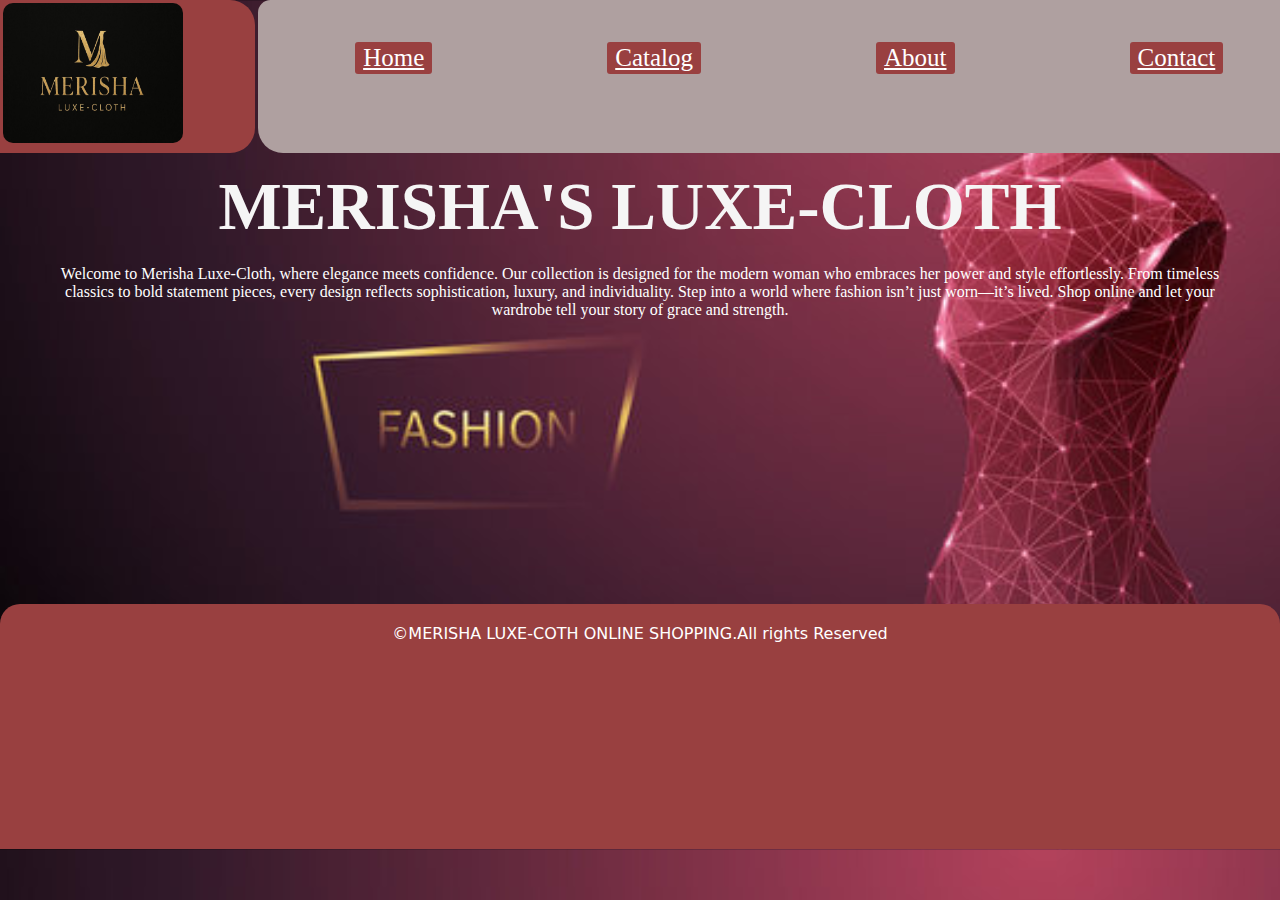
<file: merisha/index.html>
<!DOCTYPE html>
<html>
<head>
	<meta charset="utf-8">
	<meta name="viewport" content="width=device-width, initial-scale=1">
	<title>MERISHA'S LUXE-CLOTH</title>
	<link rel="stylesheet" type="text/css" href="style.css">
	<style type="text/css">
		body{
			background-image: url('Images/MRC-BG.jpg');
			background-size: cover;
		}
	</style>
</head>
<body>
	<header>
		<nav>
			<div class="left">
				<img src="Merisha-logo.jpg">
			</div>

			<div class="right">
				<ul>
					<li><a href="index.html">Home</a></li>
					<li><a href="catalog.html">Catalog</a></li>
					<li><a href="about.html">About</a></li>
					<li><a href="contact.html">Contact</a></li>
				</ul>
			</div>
		</nav>
		
		<div class="btn">
			<a href="index.html">Home</a>
			<a href="catalog.html">Catalog</a>
			<a href="About.html">About</a>
			<a href="contact.html">Contact</a>
		</div>
	</header>

	<div class="introduction">
		<h1>MERISHA'S LUXE-CLOTH</h1>
		<p>Welcome to Merisha Luxe-Cloth, where elegance meets confidence. Our collection is designed for the modern woman who embraces her power and style effortlessly. From timeless classics to bold statement pieces, every design reflects sophistication, luxury, and individuality. Step into a world where fashion isn’t just worn—it’s lived. Shop online and let your wardrobe tell your story of grace and strength.</p>
	</div>

	<footer>
		<p>&copy;MERISHA LUXE-COTH ONLINE SHOPPING.All rights Reserved</p>
	</footer>
</body>
</html>
</file>
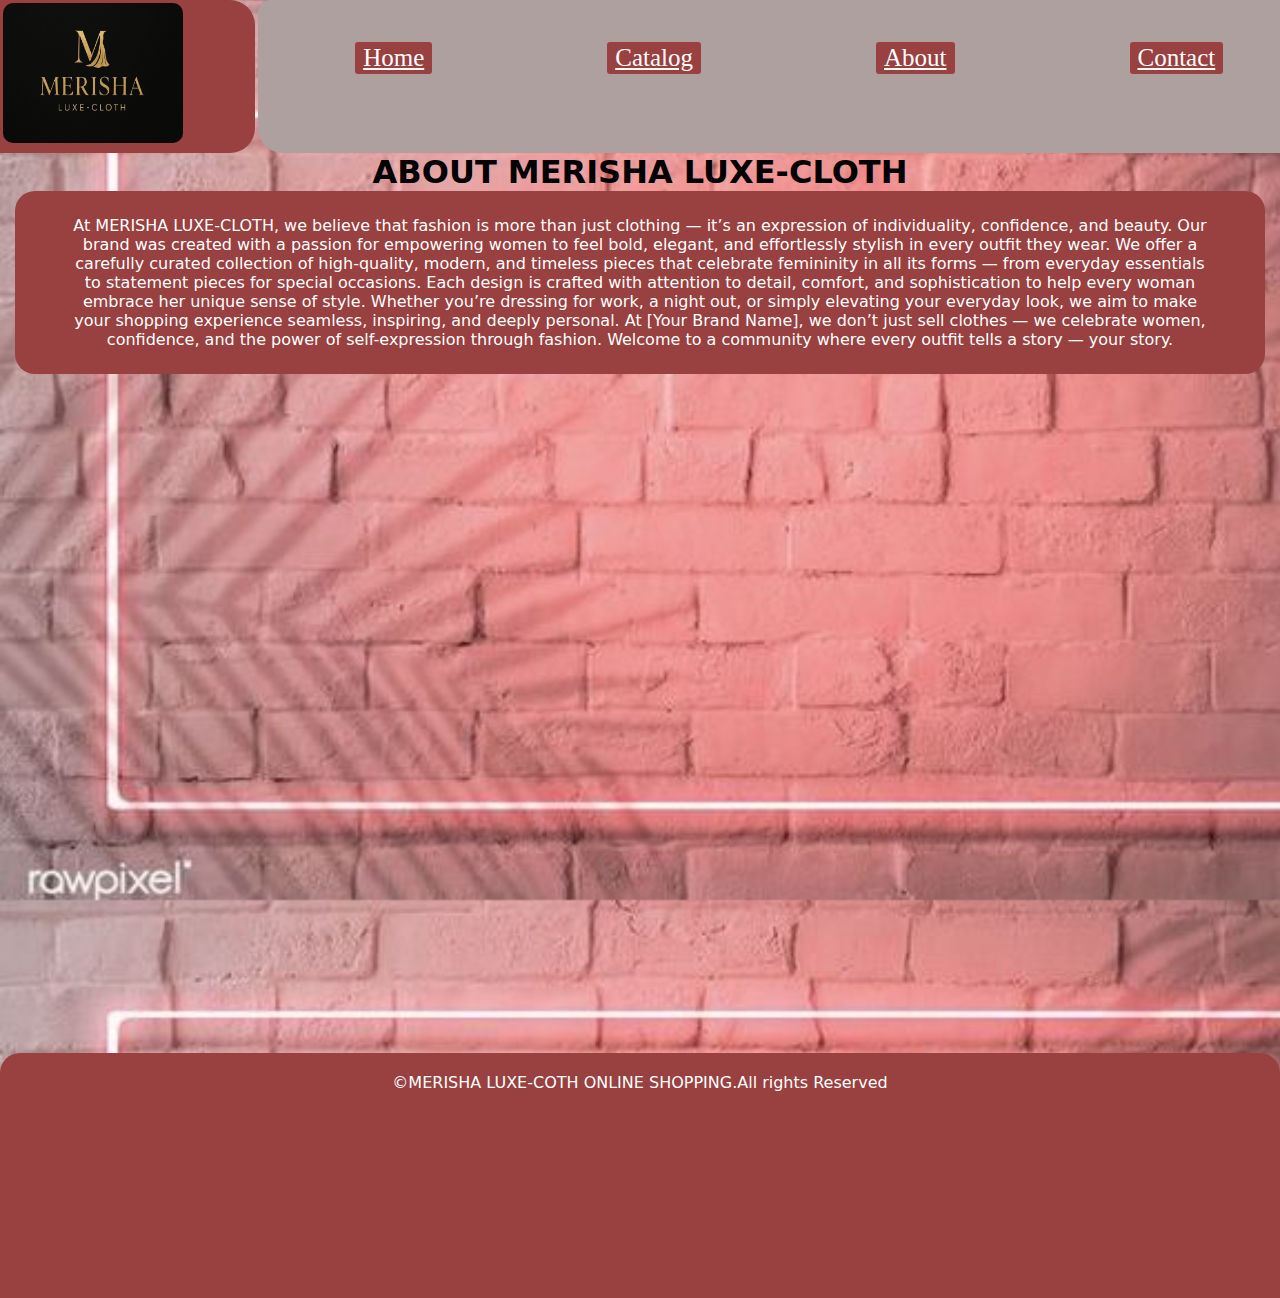
<file: merisha/About.html>
<!DOCTYPE html>
<html>
<head>
	<meta charset="utf-8">
	<meta name="viewport" content="width=device-width, initial-scale=1">
	<title>ABOUT US</title>
	<link rel="stylesheet" type="text/css" href="style.css">
	<style type="text/css">
		body{
			background-image: url('BG.jpeg');
			background-size: cover;
			height: 100vh;
		}
	</style>
	
</head>
<body>
	<header>
		<nav>
			<div class="left">
				<img src="Merisha-logo.jpg">
			</div>

			<div class="right">
				<ul>
					<li><a href="index.html">Home</a></li>
					<li><a href="catalog.html">Catalog</a></li>
					<li><a href="about.html">About</a></li>
					<li><a href="contact.html">Contact</a></li>
				</ul>
			</div>
		</nav>

		<div class="btn">
			<a href="index.html">Home</a>
			<a href="catalog.html">Catalog</a>
			<a href="about.html">About</a>
			<a href="contact.html">Contact</a>
		</div>
	</header>
	
	<div class="ABOUT">
		<h1>ABOUT MERISHA LUXE-CLOTH</h1>
		<p>
			At MERISHA LUXE-CLOTH, we believe that fashion is more than just clothing — it’s an expression of individuality, confidence, and beauty. Our brand was created with a passion for empowering women to feel bold, elegant, and effortlessly stylish in every outfit they wear. We offer a carefully curated collection of high-quality, modern, and timeless pieces that celebrate femininity in all its forms — from everyday essentials to statement pieces for special occasions. Each design is crafted with attention to detail, comfort, and sophistication to help every woman embrace her unique sense of style. Whether you’re dressing for work, a night out, or simply elevating your everyday look, we aim to make your shopping experience seamless, inspiring, and deeply personal. At [Your Brand Name], we don’t just sell clothes — we celebrate women, confidence, and the power of self-expression through fashion. Welcome to a community where every outfit tells a story — your story.
		</p>
	</div>
	
	<footer>
		<p>&copy;MERISHA LUXE-COTH ONLINE SHOPPING.All rights Reserved</p>
	</footer>

</body>
</html>
</file>
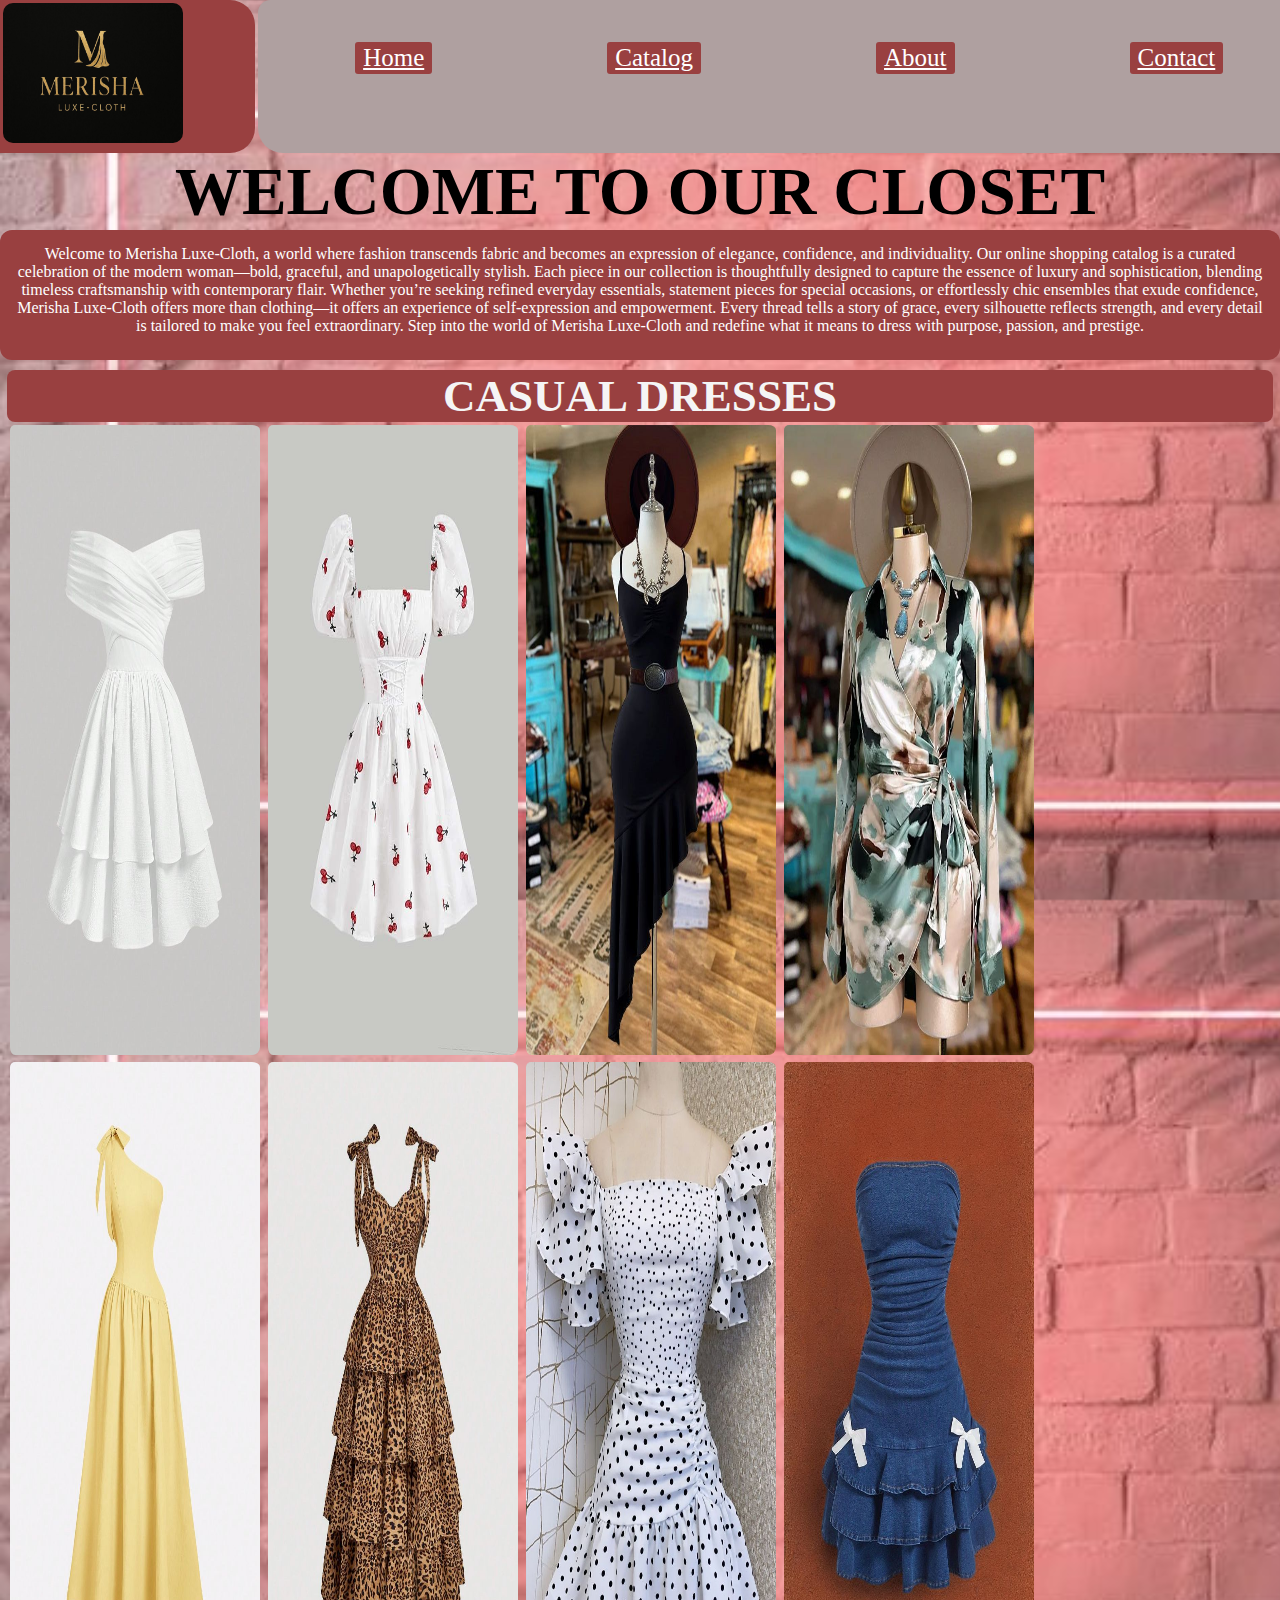
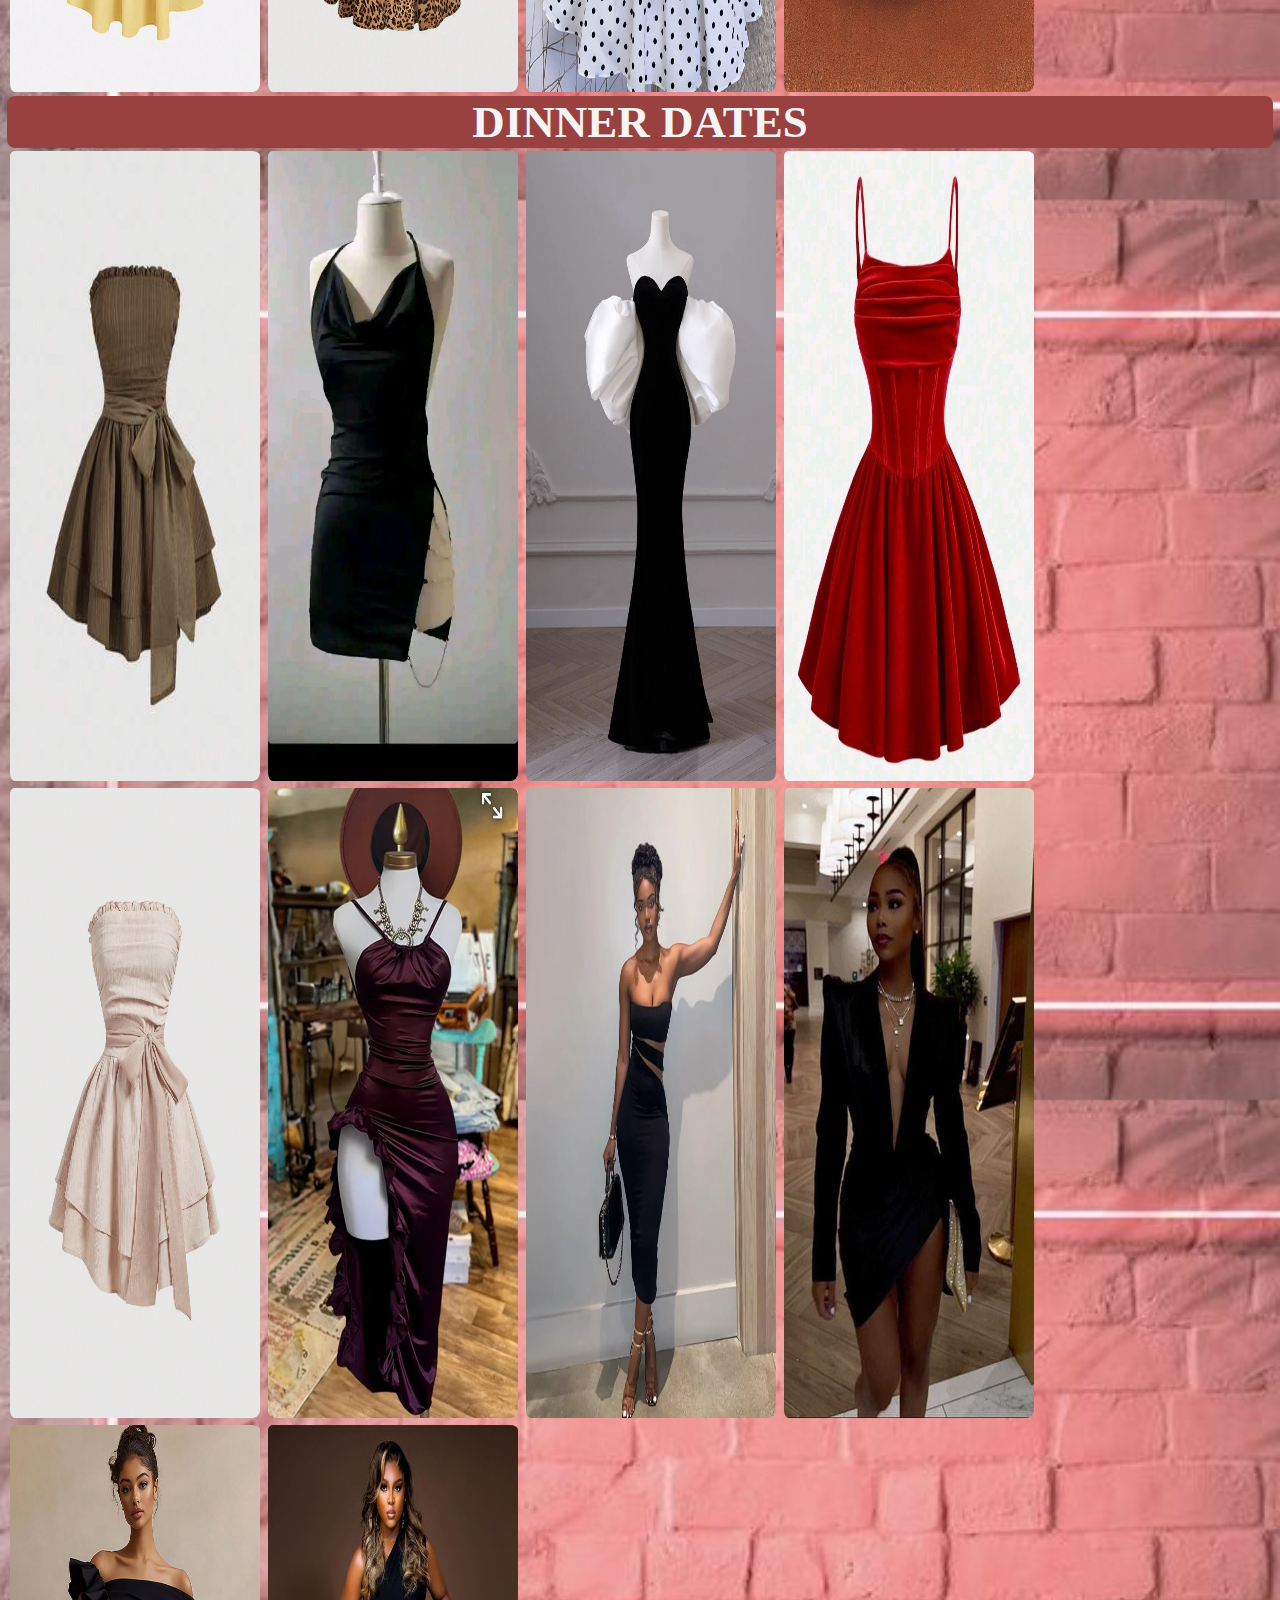
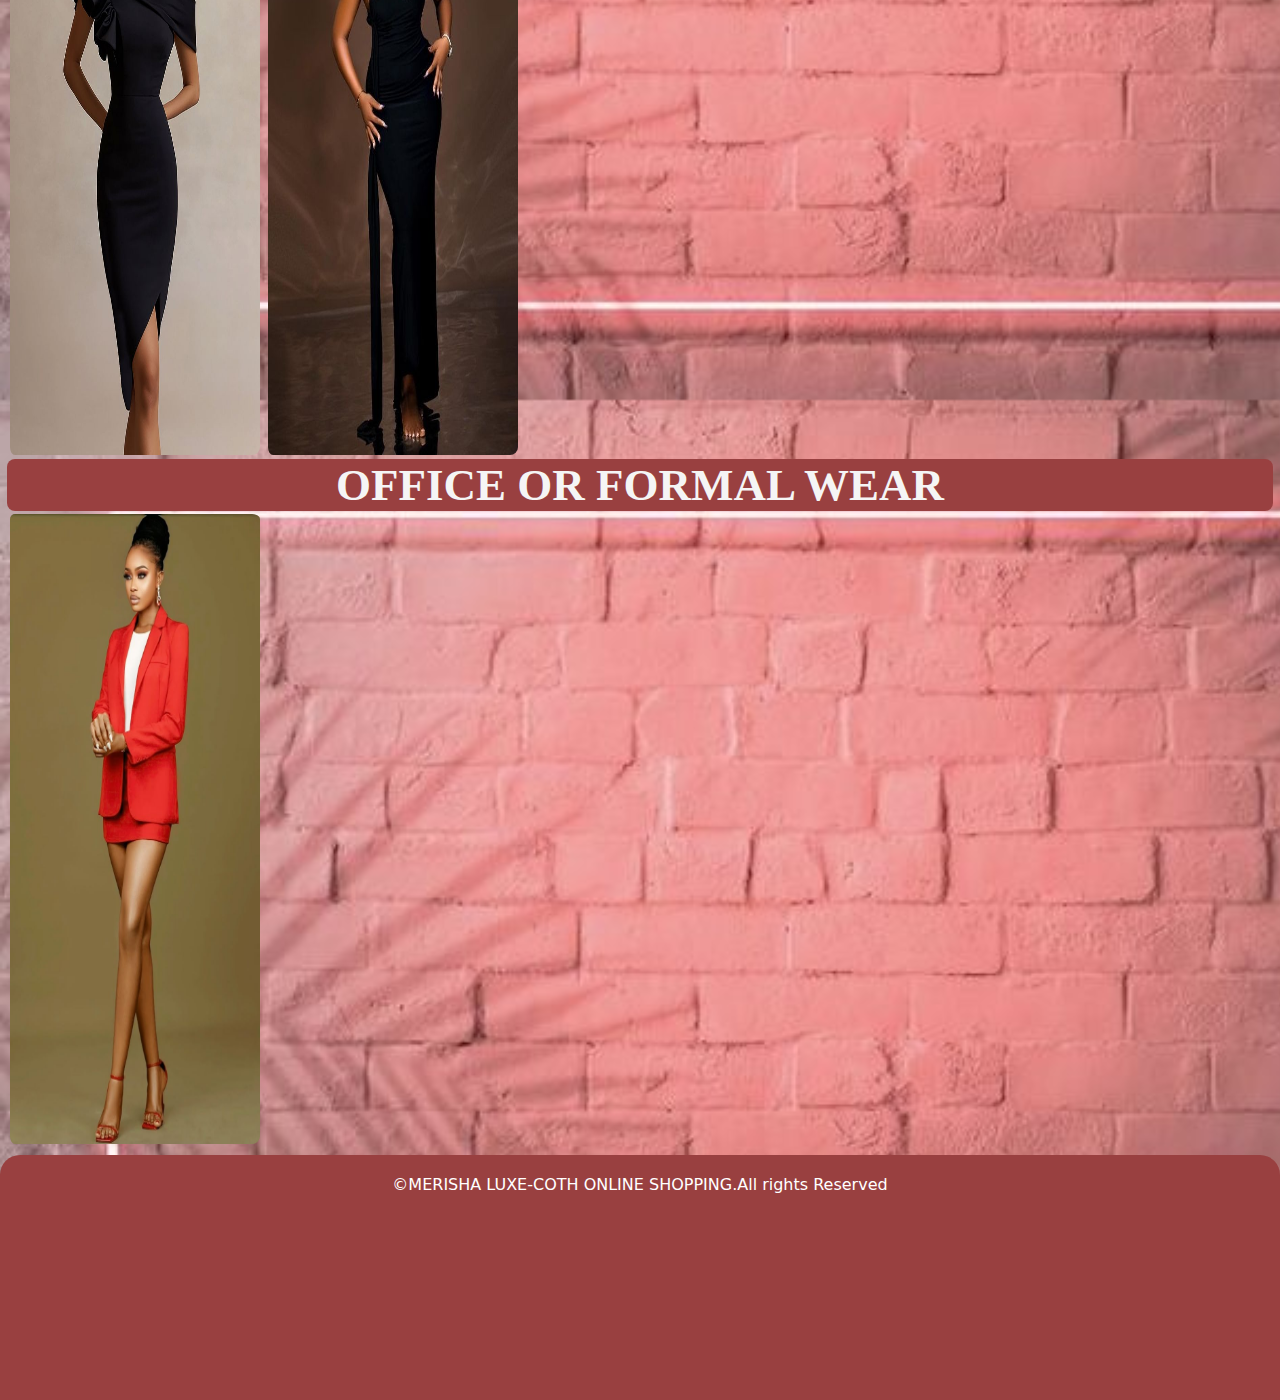
<file: merisha/catalog.html>
<!DOCTYPE html>
<html>
<head>
	<meta charset="utf-8">
	<meta name="viewport" content="width=device-width, initial-scale=1">
	<title>CATALOG</title>
	<link rel="stylesheet" type="text/css" href="style.css">
	<style type="text/css">
		body{
			background-image: url('BG.jpeg');
			background-size: cover;
			height: 100vh;
		}
	</style>
</head>
<body>
	<header>
		<nav>
			<div class="left">
				<img src="Merisha-logo.jpg"></div>
			</div>

			<div class="right">
				<ul>
					<li><a href="index.html">Home</a></li>
					<li><a href="catalog.html">Catalog</a></li>
					<li><a href="about.html">About</a></li>
					<li><a href="contact.html">Contact</a></li>
				</ul>
			</div>
		</nav>

		<div class="btn">
			<a href="index.html">Home</a>
			<a href="catalog.html">Catalog</a>
			<a href="about.html">About</a>
			<a href="contact.html">Contact</a>
		</div>
	</header>

	<div class="catalogg">
		<h1>WELCOME TO OUR CLOSET</h1>

		<p>Welcome to Merisha Luxe-Cloth, a world where fashion transcends fabric and becomes an expression of elegance, confidence, and individuality. Our online shopping catalog is a curated celebration of the modern woman—bold, graceful, and unapologetically stylish. Each piece in our collection is thoughtfully designed to capture the essence of luxury and sophistication, blending timeless craftsmanship with contemporary flair. Whether you’re seeking refined everyday essentials, statement pieces for special occasions, or effortlessly chic ensembles that exude confidence, Merisha Luxe-Cloth offers more than clothing—it offers an experience of self-expression and empowerment. Every thread tells a story of grace, every silhouette reflects strength, and every detail is tailored to make you feel extraordinary. Step into the world of Merisha Luxe-Cloth and redefine what it means to dress with purpose, passion, and prestige.</p>
	</div>
	<div class="closet">
		<h2>CASUAL DRESSES</h2>
		<img src="Images/1.jpeg">
		<img src="Images/2.jpeg">
		<img src="Images/3.jpeg">
		<img src="Images/15.jpeg">
		<img src="Images/18.jpeg">
		<img src="Images/32.jpeg">
		<img src="Images/5.jpeg">
		<img src="Images/37.jpeg">


		<h2>DINNER DATES </h2>
		<img src="Images/11.jpeg">
		<img src="Images/14.jpeg">
		<img src="Images/13.jpeg">
		<img src="Images/16.jpeg">
		<img src="Images/20.jpeg">
		<img src="Images/21.jpeg">
		<img src="Images/Cocktail-1.jpeg">
		<img src="Images/Cocktail-2.jpeg">
		<img src="Images/Cocktail-3.jpeg">
		<img src="Images/Cocktail-4.jpeg">

		<h2>OFFICE OR FORMAL WEAR</h2>
		<img src="Images/Cocktail-5.jpeg">

	</div>

	<footer>
		<p>&copy;MERISHA LUXE-COTH ONLINE SHOPPING.All rights Reserved</p>
	</footer>
</body>
</html>
</file>
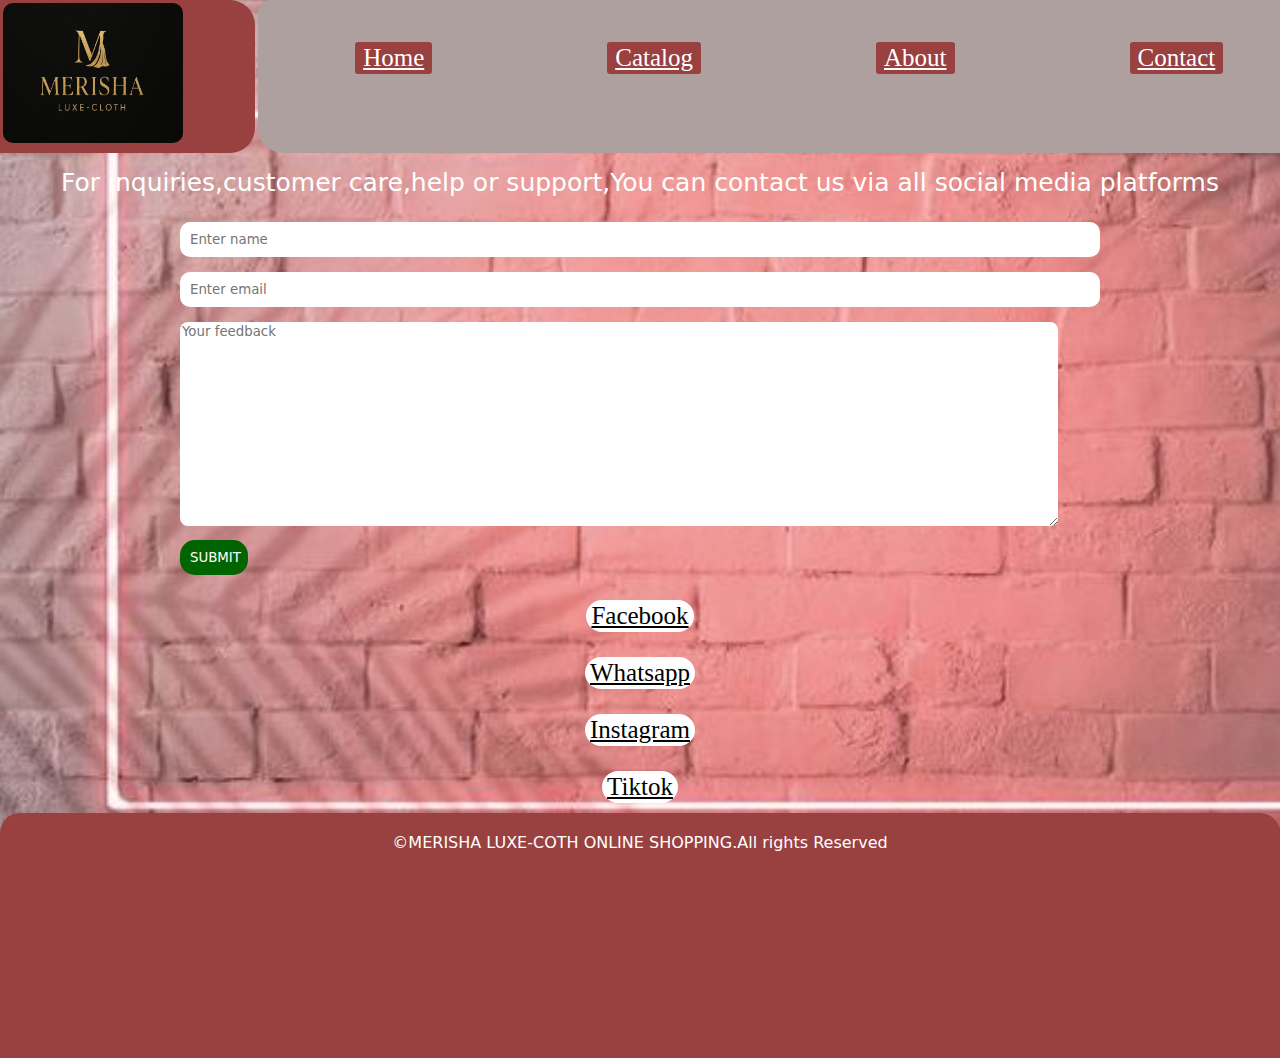
<file: merisha/contact.html>
<!DOCTYPE html>
<html>
<head>
	<meta charset="utf-8">
	<meta name="viewport" content="width=device-width, initial-scale=1">
	<title>CONTACT US</title>
	<link rel="stylesheet" type="text/css" href="style.css">
	<style type="text/css">
		body{
			background-image: url('BG.jpeg');
			background-size: cover;
			backface-visibility: revert-layer;
			height: 100vh;
		}
	</style>
	
</head>
<body>
	<header>
		<nav>
			<div class="left">
				<img src="Merisha-logo.jpg">
			</div>

			<div class="right">
				<ul>
					<li><a href="index.html">Home</a></li>
					<li><a href="catalog.html">Catalog</a></li>
					<li><a href="about.html">About</a></li>
					<li><a href="contact.html">Contact</a></li>
				</ul>
			</div>
		</nav>
		<div class="btn">
			<a href="index.html">Home</a>
			<a href="catalog.html">Catalog</a>
			<a href="about.html">About</a>
			<a href="contact.html">Contact</a>
		</div>
	</header>
	<div class="Socialmedia">
		<p>
			For inquiries,customer care,help or support,You can contact us via all social media platforms
		</p>
	</div>

	<div class="feedback">
		<form>
			<input type="text" placeholder="Enter name">
			<input type="email" placeholder="Enter email">
			<textarea placeholder="Your feedback"></textarea>
			<button>SUBMIT </button>
		</form>

		<a href="https://www.facebook.com/login.php/"> Facebook</a>
		<a href="https://web.whatsapp.com/">Whatsapp</a>
		<a href="https://www.instagram.com/">Instagram</a>
		<a href="https://www.tiktok.com/">Tiktok</a>
	</div>

	<footer>
		<p>&copy;MERISHA LUXE-COTH ONLINE SHOPPING.All rights Reserved</p>
	</footer>

</body>
</html>
</file>
<file: merisha/style.css>
*{
	display: media;
	margin: 0;
	font-family: system-ui, -apple-system, "Segoe UI", "Helvetica Neue", Arial;

}
nav{
	display: flex;
}
.left{
	width: 20%;
	background: #994040;
	border-bottom-right-radius: 25px;
	border-top-right-radius: 25px;
}

.left img{
	width: 180px;
	height: 140px;
	margin-top: 3px;
	margin-left: 3px;
	border-radius: 10px;
}

.right{
	width: 80%;
	height: 17vh;
	background: #AFA0A0;
	border-top-left-radius: 12.5px;
	border-bottom-left-radius: 25px;
	margin-left: 3px;
}

.right ul,li,a{
	background:#AFA0A0;
	display: flex;
	justify-content: center;
	column-gap: 175px;
	margin-top: 14px;
}

a{
	border-radius: 3px;
	background: #994040;
	padding-left: 8px;
	padding-right: 8px;
	padding-bottom: 2px;
	padding-top: 2px;
	color: white;
	font-family: "Brush Script MT";
	font-size: 25px;

}

.introduction{
	margin: 15px;
	text-align: center;
}

.introduction h1{
	text-align: center;
	font-family: "Helvetica Neue";
	font-size: 67px;
	color: whitesmoke;
}
.introduction p{
	margin: 20px;
	color: white;
	padding-bottom: 5px;
	font-family:"Century Gothic" ;
	padding-bottom: 265px;
}

.closet{
	margin: 7px;
}

.closet img{
	width: 250px;
	height: 70vh;
	border-radius: 8px;
	padding-left: 3px;
	padding-top: 3px;
}

.closet h2{
	font-size: 45px;
	background: #994040;
	border-radius: 8px;
	font-family: Forte;
	text-align: center;
	color: whitesmoke;
}

.catalogg h1{
	font-size: 67px;
	font-family: 'Segoe UI Black';
	text-align: center;
}

.catalogg p{
	padding-top: 15px;
	padding-bottom: 25px;
	padding-inline: 10px;
	text-align: center;
	background: #994040;
	border-radius: 12px;
	margin-bottom: 10px;
	font-family: Constantia;
	color: white;
}

.ABOUT{
	text-align: center;
	height: 100vh;
	padding-inline: 15px;
}

input{
	width: 100vh;
	display: block;
	margin-bottom: 15px;
	padding:10px 10px;
	border: none;
	border-radius: 10px;
}

form{
	justify-self: center;
	margin-top: 25px;
}

.ABOUT p{
	background: #994040;
	color: white;
	padding-bottom: 25px;
	padding-top: 25px;
	padding-inline: 50px;
	border-radius: 20px;
}

.feedback a{
	font-family: 'Bauhaus 93';
	background: white;
	color: black;
	border-radius: 20px;
	padding-left: 5px;
	padding-right: 5px;
	width: auto;
	justify-self: center;
	margin: 25px;
	margin-bottom: 10px;
	display: flex;
}

textarea{
	width: 95%;
	height: 200px;
	border: none;
	border-radius: 8px;
}

.feedback button{
	padding-top: 10px;
	padding-bottom: 10px;
	padding-left: 10px;
	padding-right: 10px;
	margin-top: 10px;
	width: 68px;
	background: darkgreen;
	color: white;
	border: none;
	border-radius: 15px;
}

.Socialmedia p{
	font-size: 25px;
	text-align: center;
	margin: 15px;
	color: white;
}

footer{
	background: #994040;
	text-align: center;
	padding-top: 20px;
	border-top-right-radius: 20px;
	border-top-left-radius: 20px;
	color: white;
	height: 25vh;
}

.btn{
	display: none;
}

@media(min-width:338px) and (max-width: 995px){

	.btn{
		display: block;
		justify-items: right;
	}

	.btn a{
		font-size: 20px;
		background: #976D6D;
		color: white;
		text-align: center;
		margin-bottom: 2px;
		margin-right: 3px;
	}

.left{
	width:100%;
	height: 20vh;
	border-bottom-right-radius: 5px;
	border-top-right-radius:5px;
}

.left img{
	width: 92%;
	height: 19vh;
	margin-top: 5px;
	margin-left: 15px;
	border-radius: 5px;
}

.right{
	display: none;
}
.introduction h1{
	font-size:35px;
}

.closet img{
	width: 80%;
	height: 30vh;
	margin-top: 5px;
	margin-bottom: 6px;
	margin-left: 35px;
}
.catalogg h1{
	font-size: 33px;
}
.catalogg h2{
	font-size: 35px;
}
.feedback input{
	width: 85%;
	margin-bottom: 8px;
	padding: 8px 8px;
	margin-left: 6px;
}

textarea{
	margin-left: 6px;
}

form{
	margin-top: 2px;
}

.Socialmedia p{
	font-size: 20px;
	background: #994040;
	border-radius: 10px;
}

.feedback a{
	justify-self: left;
	font-size: 25px;
	margin-bottom: 7px;
	border-radius: 6px;
}

footer{
	height: 50vh;
}

}
</file>
